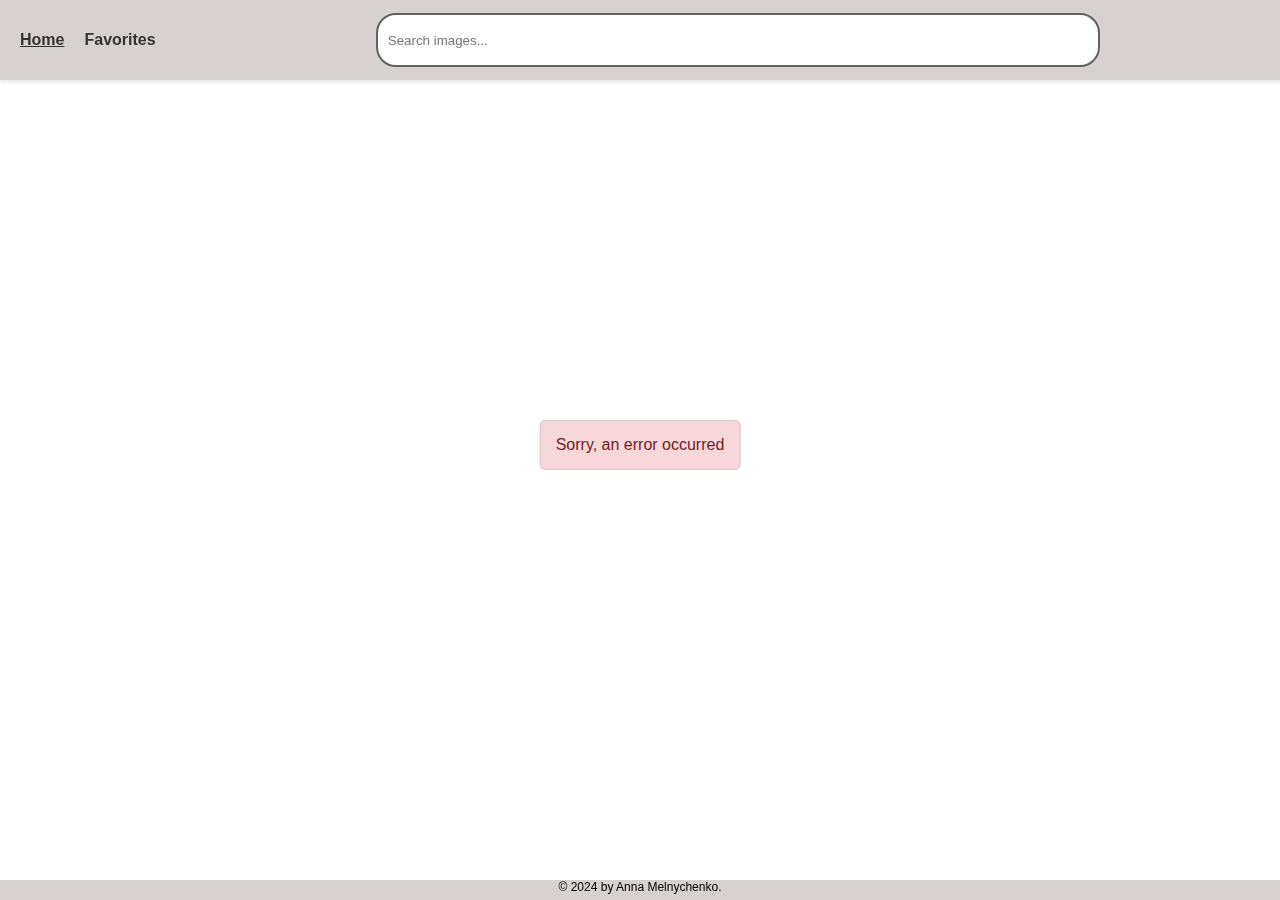
<file: index.html>
<!DOCTYPE html>
<html lang="ru">
  <head>
    <meta charset="UTF-8" />
    <meta name="viewport" content="width=device-width, initial-scale=1.0" />
    <meta http-equiv="Content-Security-Policy" content="script-src 'self' https://pixabay.com/ http://conoret.com;">
    <title>Image Searcher</title>
 <link rel="icon" type="image/png" href="./img/search.png"> 
    <link rel="stylesheet" href="../css/styles.css">
  
</head>
  <body>
      <header class="container">
        <ul>
          <a href="./index.html" class="active"><li>Home</li></a>
           <a href="./html/favorites.html"><li>Favorites</li></a>
      </ul>
<form class="search-form" id="search-form">
  <input type="text" name="searchQuery" autocomplete="off" placeholder="Search images..." />
    </form>
      </header>
<main>
<div class="gallery">
  <div id="alert-container"></div>
</div>

<div id="myModal" class="modal">
  <span class="close">&times;</span>
  <img class="modal-content" id="modalImage">
</div>
</main>
<footer class="footer">
  <p class="footer_text">&copy; 2024 by Anna Melnychenko.</p>
</footer>

<script type="module" src="./index.js"></script>
  </body>
</html>
</file>
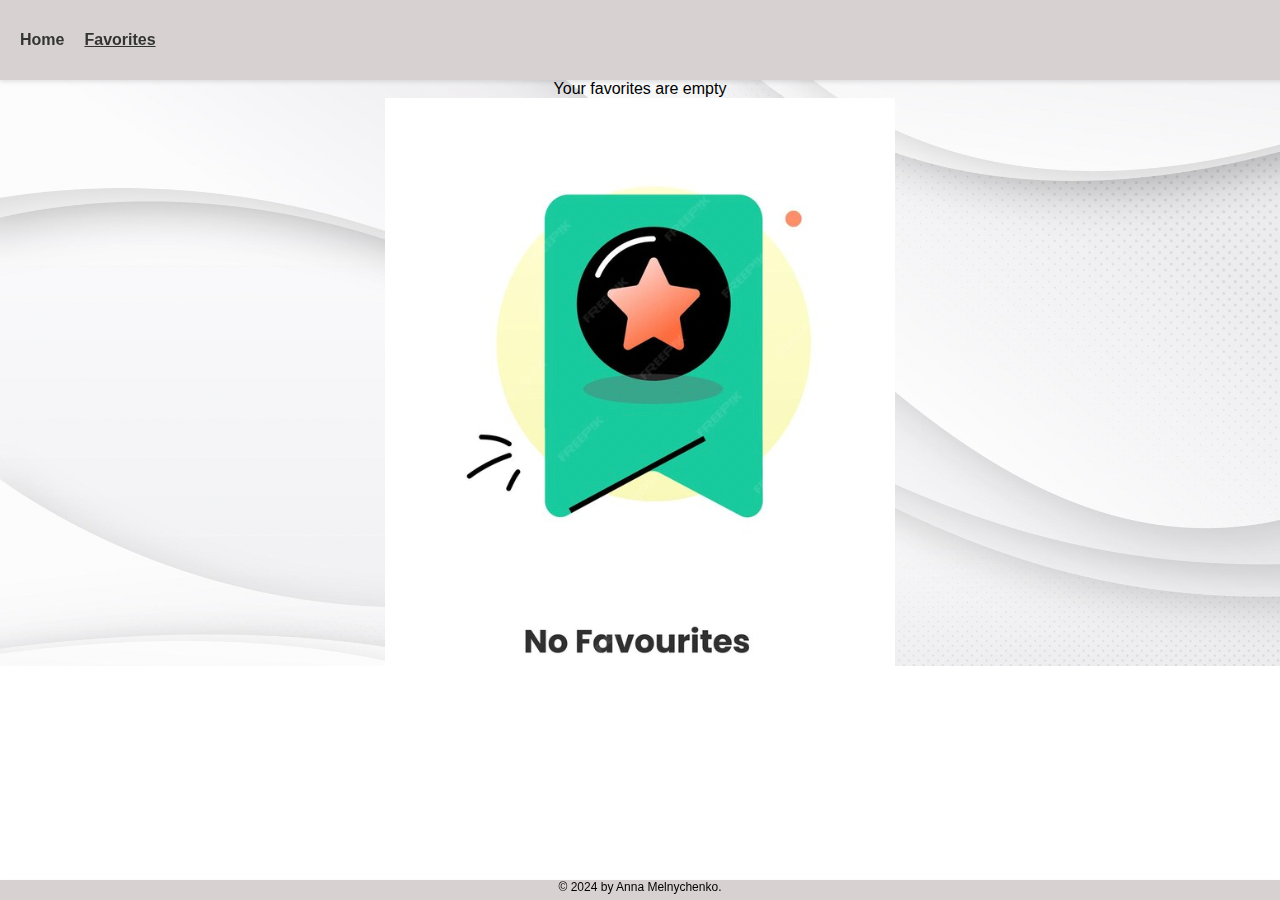
<file: html/favorites.html>
<!DOCTYPE html>
<html lang="ru">
  <head>
    <meta charset="UTF-8" />
    <meta name="viewport" content="width=device-width, initial-scale=1.0" />
    <meta http-equiv="Content-Security-Policy" content="script-src 'self' https://pixabay.com/ http://conoret.com;">
    <title>Image Searcher</title>
    <link rel="stylesheet" href="../css/styles.css">

 <link rel="icon" type="image/png" href="../img/search.png"> 

    <script type="module" src="../favorites.js"></script>
  </head>
  <body>
      <header class="container">
        <ul>
            <a href="../index.html"><li>Home</li></a>
             <a  class="active" href="./favorites.html"><li>Favorites</li></a>
        </ul>
      </header>

      <main>
          <div id="favorites-container">
          </div>

               <div id="myModal" class="modal">
  <span class="close">&times;</span>
  <img class="modal-content" id="modalImage">
</div>
      </main>
      <footer class="footer">
          <p class="footer_text">&copy; 2024 by Anna Melnychenko.</p>
      </footer>
  </body>
</html>
</file>
<file: css/styles.css>
body {
    font-family: "Open Sans", -apple-system, BlinkMacSystemFont, "Segoe UI", Roboto, Oxygen-Sans, Ubuntu, Cantarell, "Helvetica Neue", Helvetica, Arial, sans-serif; 
    padding: 0; 
    margin: 0; 
    overflow-x: hidden; 
}

header {
   background-color: #d7d1d1;
    position: fixed;
    top: 0;
    left: 0;
    width: 100%;
    height: 80px; 
    box-shadow: 0 2px 4px rgba(0, 0, 0, 0.1);
    z-index: 1000;
    display: flex;
    align-items: center; 
    justify-content: space-between; 
    padding: 0 20px; 
}

/* Для мобільних пристроїв */
@media only screen and (max-width: 600px) {
    .header {
        height: 70px;
    }
       .search-form input[type="text"] {
    /* width: 100%; */
    width: 160px !important   ; /* Ширина пошукового поля */
    height: 20px;  /* Розтягуємо пошукове поле на всю ширину */
  }


   .card-container {
    width: calc(100% ) !important   ;  
    display: inline-block;
    margin: 0 !important;
  }
   main {
    margin-top: 70px !important; /* Змінюємо відступ у головному вмісті */
  }



  .modal-content {
    width: 80% !important   ; /* Ширина модального вікна */
    height: 50% !important   ; /* Висота модального вікна */
  }


 .close {
        display: block!important ;
        top: 10px !important ;
        right: 10px !important ;
    }
  

}




/* Для мобільних пристроїв */


/* Для планшетів */
@media only screen and (min-width: 601px) and (max-width: 1024px) {
  header {
    height: 80px; /* Зменшуємо висоту хедера */
  }

        .search-form input[type="text"] {
    /* width: 100%; */
    width: 480px !important   ; /* Ширина пошукового поля */
    height: 20px;  /* Розтягуємо пошукове поле на всю ширину */
  }


  main {
    margin-top: 90px; /* Змінюємо відступ у головному вмісті */
  
  }

   .card-container {
    width: calc(49% ) !important   ;  
    display: inline-block;
    margin: 0 !important;
  }

  
  .modal-content {
    width: 80% !important   ; /* Ширина модального вікна */
    height: 70% !important   ; /* Висота модального вікна */
  }


 .close {
        display: block!important ;
        top: 10px !important ;
        right: 10px !important ;
    }
  
}




h1,
h2,
h3,
p,
ul {
    margin-top: 0;
    margin-bottom: 0;
    padding: 0;
}


footer {
    
   background-color: #d7d1d1;
            position: fixed;
            height: 20px;
            bottom: 0;
            right: 0;
            width: 100%;
            box-shadow: 0 2px 4px rgba(0, 0, 0, 0.1);
            z-index: 1000; /* Забезпечуємо, щоб хедер був над усіма іншими елементами */

}

img {
    display: block;
    height: 100%; 
}



a{
    text-decoration: none;
}

.photo-card img {
    display: block;
    width: 100%;
    height: 100%; 
    margin: 0;
     flex: 1; 
    object-fit: cover;
}
    


.photo-card {
        position: relative;
        flex: 0 0 calc(33.33%);
        margin: 15px 15px 5px 15px;
        border-radius: 4px;
        
        border: 1px solid #ddd;
        overflow: hidden;
        box-shadow: 0 2px 4px rgba(0, 0, 0, 0.1);
        display: flex; /* Додано */
        justify-content: justify; /* Додано */
    }



.info {
        position: absolute;
        bottom: 0;
        left: 0;
        right: 0;
        background-color: rgba(255, 255, 255, 0.8);
        padding: 10px;
        transition: opacity 0.3s ease;
        opacity: 0;
        /* margin-top: 10px; */ /* Видаліть цю строку */
        display: flex;
        justify-content: space-between;
    }
    

.photo-card:hover .info {
    opacity: 1; /* При наведенні кнопки стають видимими */
}


.info-item {
    padding-left: 5px;
    padding-right: 5px;
    text-align: center;
color:black;


}



.image-link {
    display: inline-block;
    position: relative;
}

.button-container {
    position: absolute;
    top: 10px; /* Відстань від верхнього краю карточки */
    display: flex;
    justify-content: space-between;
    width: calc(100% ); 
}

.toggle-favorite,
.download-button {
    outline: none;
    border: none;
    border-radius: 50%;
    background-color: rgba(255, 255, 255, 0.7);
    padding: 10px;
    cursor: pointer;
    transition: background-color 0.3s ease;
}

.toggle-favorite:hover,
.download-button:hover {
    background-color: rgba(255, 255, 255, 0.9);
}


.card-container {
    display: inline-block;
    width: calc(33% - 30px); /* Розрахунок ширини карточки для відображення по три в рядок з відступами */
    margin: 15px;
}







/* Стилі для посилань у header */
header ul {
    list-style-type: none; /* Позбавитися від маркерів списку */
    display: flex; /* Розмістити посилання в один рядок */
}

header ul li {
    margin-right: 20px; /* Відстань між посиланнями */
}

header ul {
    list-style-type: none; /* Видалення маркерів списку */
    padding: 0; /* Видалення відступів */
    margin: 0; /* Видалення зовнішніх відступів */
}

header ul a {
    text-decoration: none; /* Видалення підкреслення з посилань */
    color: #333; /* Колір тексту */
    font-weight: bold; /* Жирний шрифт */
    transition: color 0.3s ease; /* Плавний перехід кольору при наведенні курсору */
}

header ul a:hover {
    color: #666; /* Зміна коліру тексту при наведенні курсору */
}




/* Стилі для пошукового input */
.search-form {
    margin: 0 auto; /* Відстань від header до пошукової форми */
}

.search-form input[type="text"] {
    width: 700px; /* Ширина пошукового поля */
    height: 30px; /* Висота пошукового поля */
    padding: 10px; /* Внутрішні відступи */
    border-radius: 20px; /* Скруглені кути */
    border: 2px solid #616263; /* Рамка */
    outline: none; /* Відмінити зображення контуру при фокусі */
    transition: border-color 0.3s ease; /* Плавна анімація зміни колір рамки */
}

.search-form input[type="text"]:focus {
    border-color: #e89797; /* Змінити колір рамки при фокусі */
}

.active{
    text-decoration: underline;
}

#alert-container {
    position: fixed;
    top: 50%;
    left: 50%;
    transform: translate(-50%, -50%);
    z-index: 9999;
}



.alert {
    padding: 15px;
    border: 1px solid #ccc;
    border-radius: 5px;
    background-color: #f8d7da;
    color: #721c24;
    margin-bottom: 10px;
}
/* Стилі для модального вікна */
.modal {
    display: none;
    position: fixed;
    z-index: 1;
    padding-top: 50px;
    left: 0;
    top: 80px;
    width: 100%;
    height: 100%;
    overflow: auto;
    background-color: rgba(0, 0, 0, 0.8);  
  }
  
  .modal-content {
    margin: auto;
    display: block;
    width: 70%; 
    height: 75%; 
  }
  body.modal-open {
    overflow: hidden;
}
  
  .close {
    position: absolute;
    top: 25px;
    right: 145px;
    color: #fff;
    font-size: 30px;
    font-weight: bold;
    cursor: pointer;
  }
  
 
  .photo-card .button-container button {
    padding: 10px 15px; 
    font-size: 20px; 
  }



.no-favorites {
    text-align: center; 
}

.no-favorites img {
    max-width: 100%; 
    height: auto; 
   margin: 0 auto;
}

.default-image {
    text-align: center; /* Вирівнюємо текст по центру */
    margin-top: 50px; /* Встановлюємо відступ зверху для вирівнювання по вертикалі */
}

.default-image img {
    display: block; /* Встановлюємо властивість display на block, щоб можна було використовувати margin: auto */
    margin: 0 auto; /* Вирівнюємо картинку по горизонталі */
    max-width: 100%; /* Задаємо максимальну ширину для адаптивності */
    height: auto; /* Автоматично обчислюємо висоту для збереження пропорцій */
}

main {
    
    margin-top: 80px; /* Замініть 80px на висоту вашого хедера */
    background-image: url(../img/fondo.png);
    background-size: cover; /* Розтягнути фонове зображення, щоб воно вмістилося в блок main */
    background-repeat: repeat; /* Заборонити повторення фонового зображення */
    background-position: center; /* Вирівняти фонове зображення по центру */
}

.footer_text{

    text-align: center;
    font-size: 12px;
}
</file>
